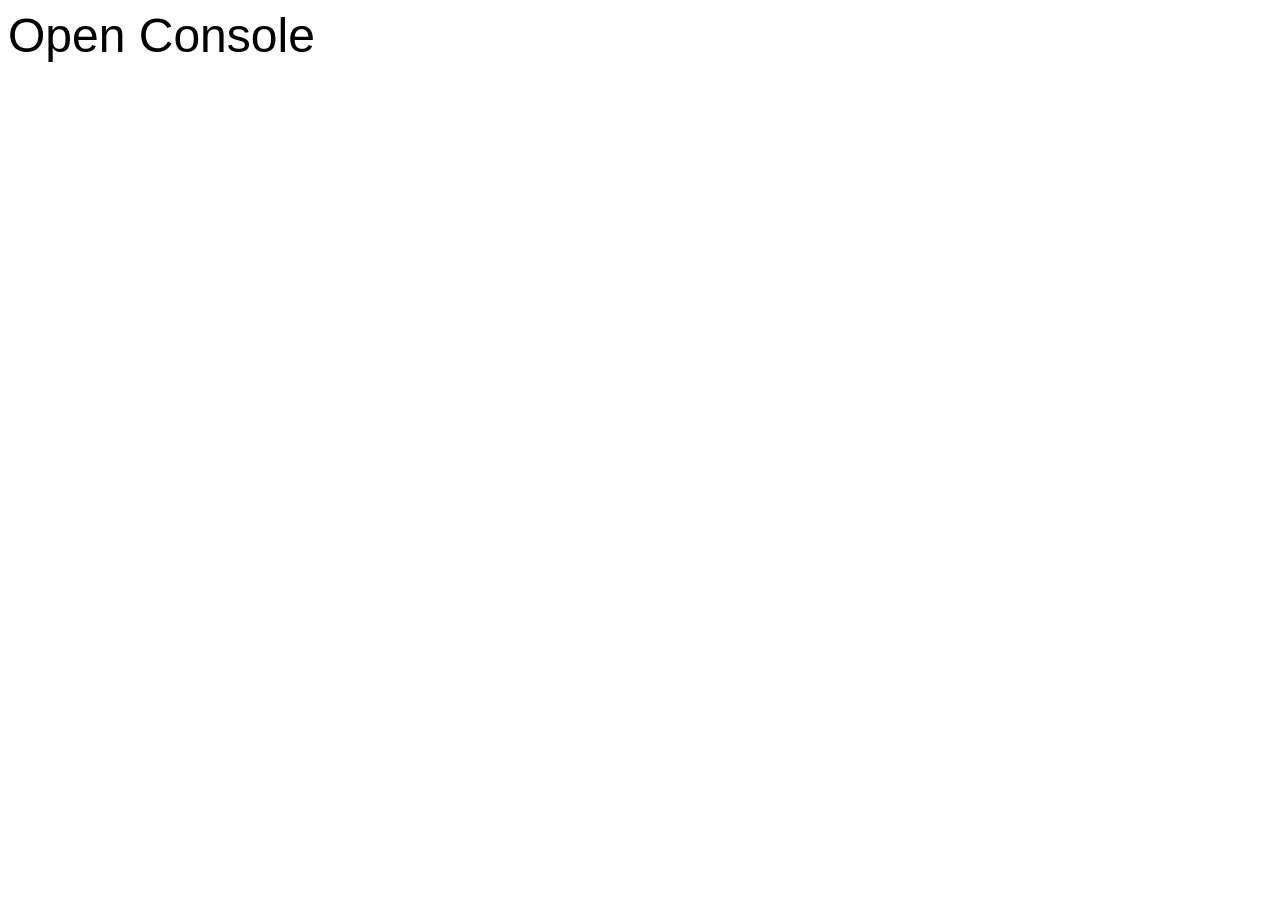
<file: 5) typeOf Operator/index.html>
<!DOCTYPE html>
<html lang="en">
<head>
    <meta charset="UTF-8">
    <meta name="viewport" content="width=device-width, initial-scale=1.0">
    <title>type Of</title>
</head>
<body>
    <font face="Arial" size="20">Open Console</font>
    <script src="typeOf.js"></script>
</body>
</html>
</file>
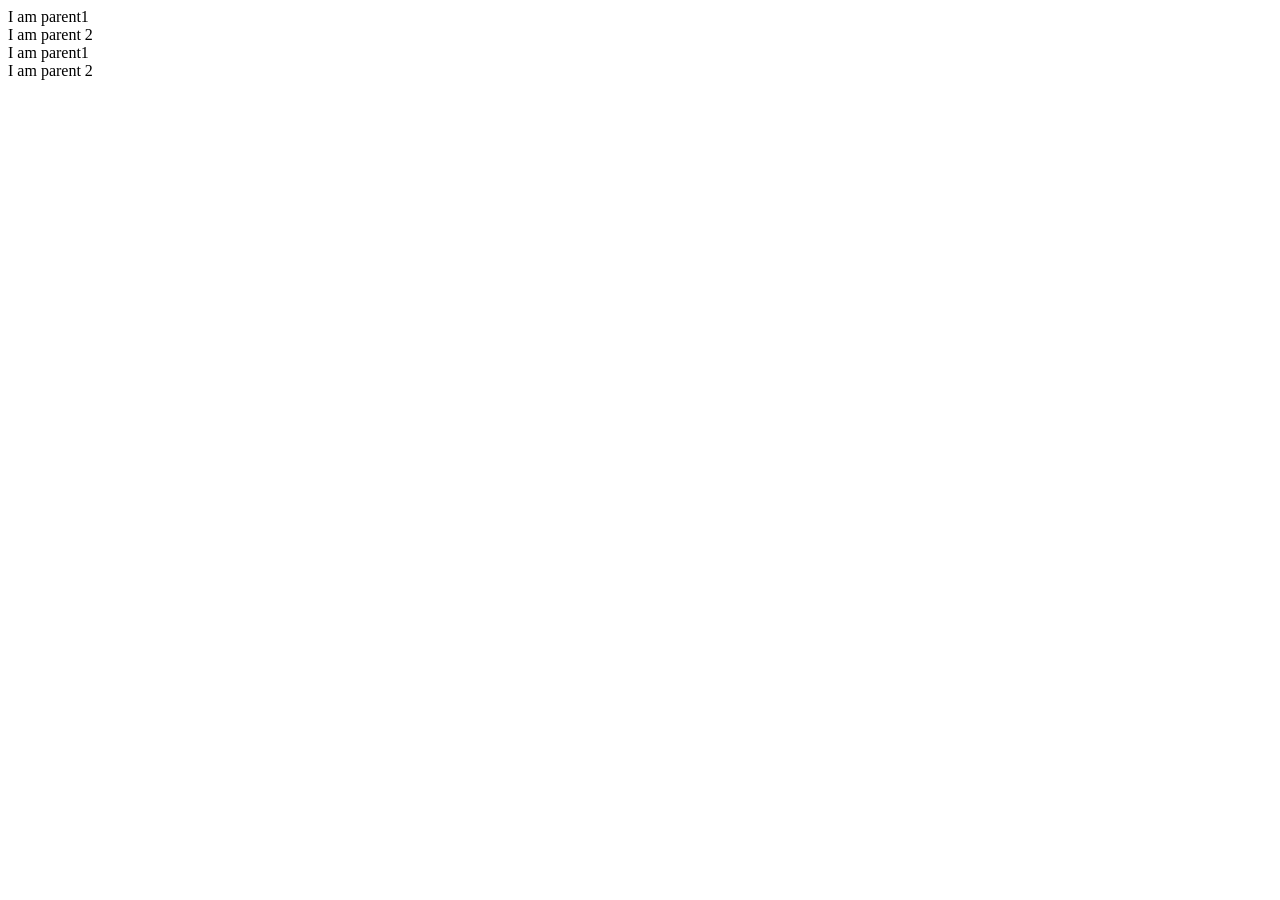
<file: 12) Advanced DOM Manipulation/2) Cloning Nodes/index.html>
<!DOCTYPE html>
<html lang="en">
  <head>
    <meta charset="UTF-8" />
    <meta name="viewport" content="width=device-width, initial-scale=1.0" />
    <title>Document</title>
  </head>
  <body>
    <div id="parent1">I am parent1
        <div id="child1"></div>
        <div id="child2"></div>
        <div id="child3"></div>
    </div>
    <div id="parent2">
        I am parent 2
        <div id="child4"></div>
        <div id="child5"></div>
        <div id="child6"></div>
    </div>
    <script src="index.js"></script>
  </body>
</html>
</file>
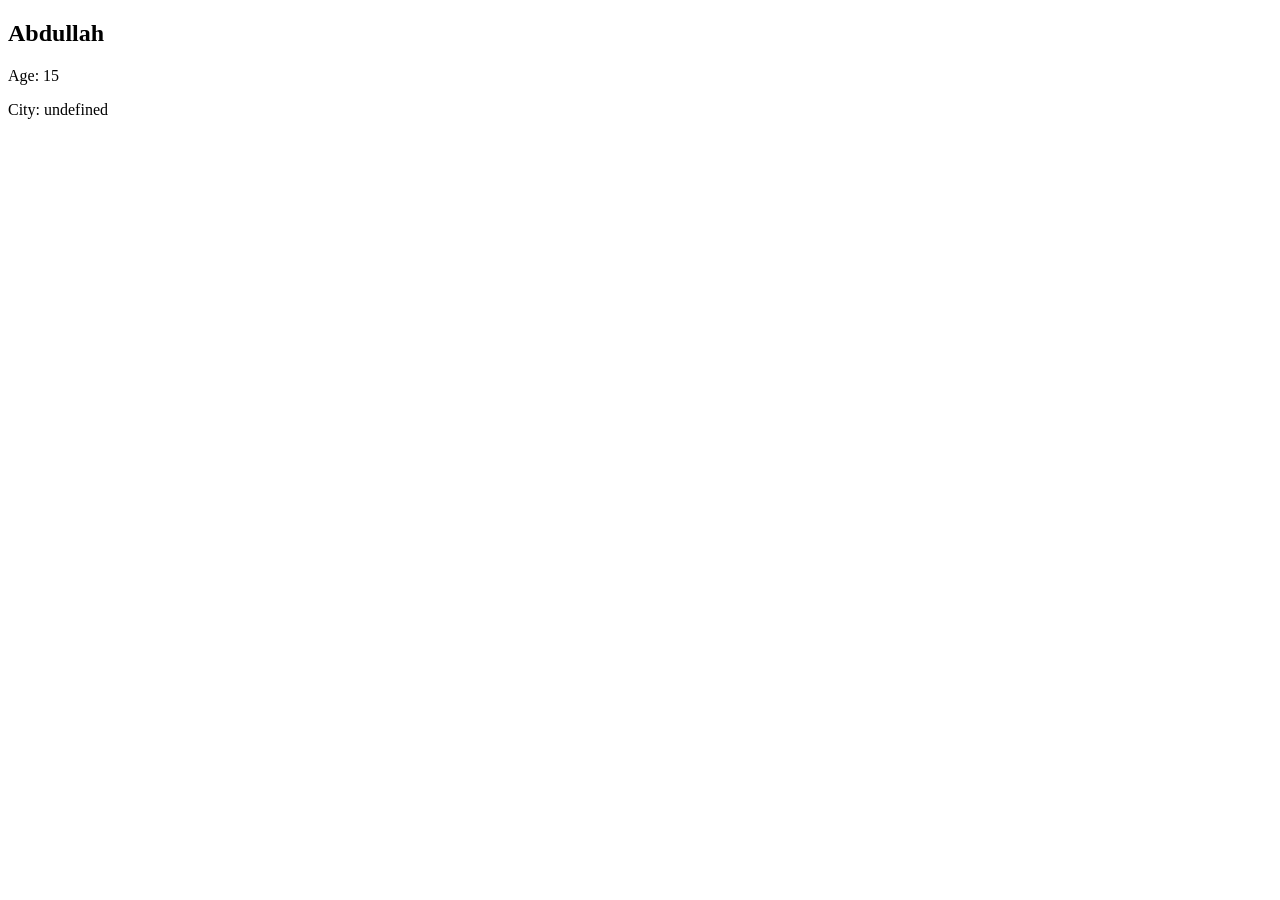
<file: 12) Advanced DOM Manipulation/3) Template Literals/index.html>
<!DOCTYPE html>
<html lang="en">
  <head>
    <meta charset="UTF-8" />
    <meta name="viewport" content="width=device-width, initial-scale=1.0" />
    <title>Document</title>
  </head>
  <body>
    
    <script src="index.js"></script>
  </body>
</html>
</file>
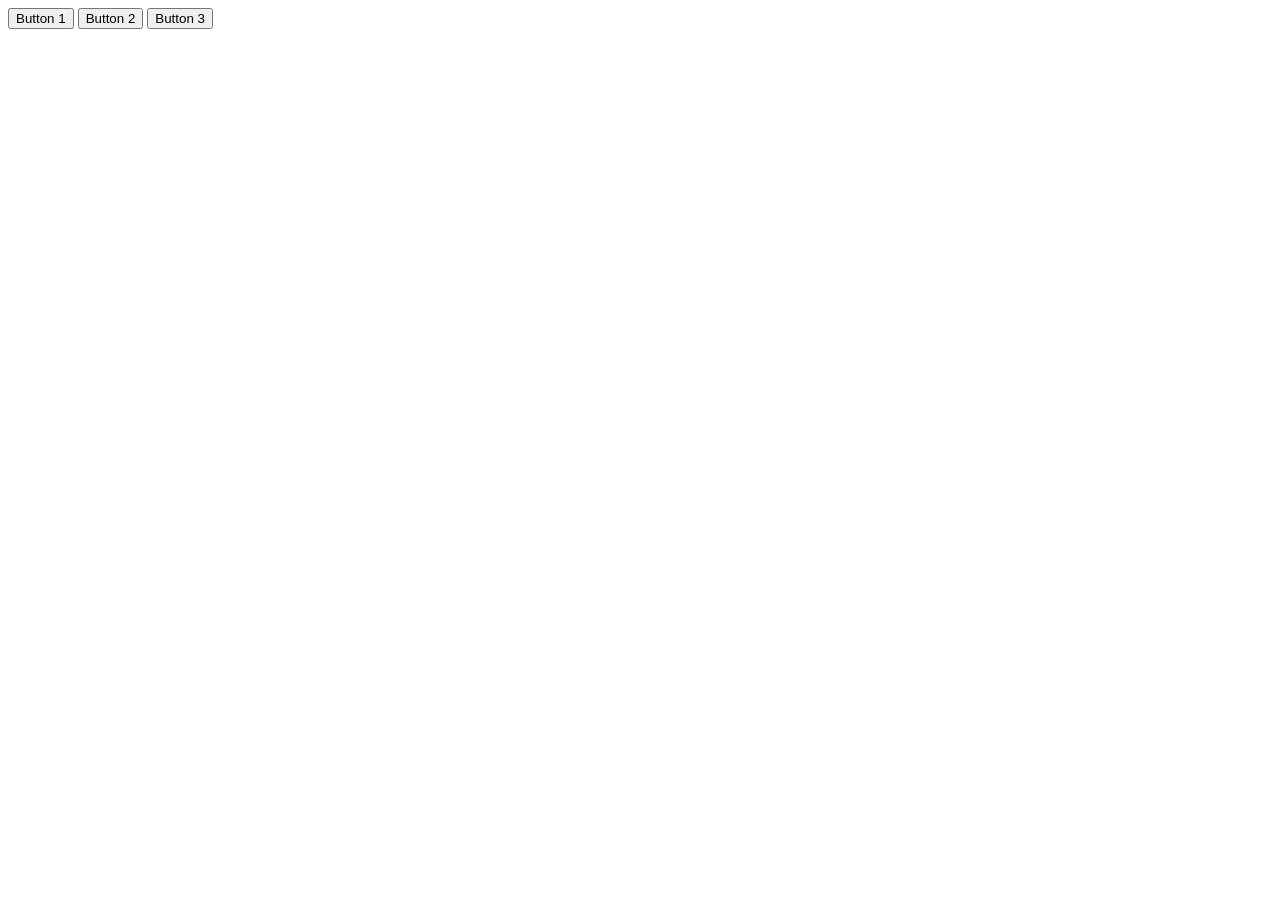
<file: 12) Advanced DOM Manipulation/4) Delegation/index.html>
<!DOCTYPE html>
<html lang="en">
  <head>
    <meta charset="UTF-8" />
    <meta name="viewport" content="width=device-width, initial-scale=1.0" />
    <title>Document</title>
  </head>
  <body>
    <div id="parent">
        <button>Button 1</button>
        <button>Button 2</button>
        <button>Button 3</button>
      </div>
    <script src="index.js"></script>
  </body>
</html>
</file>
